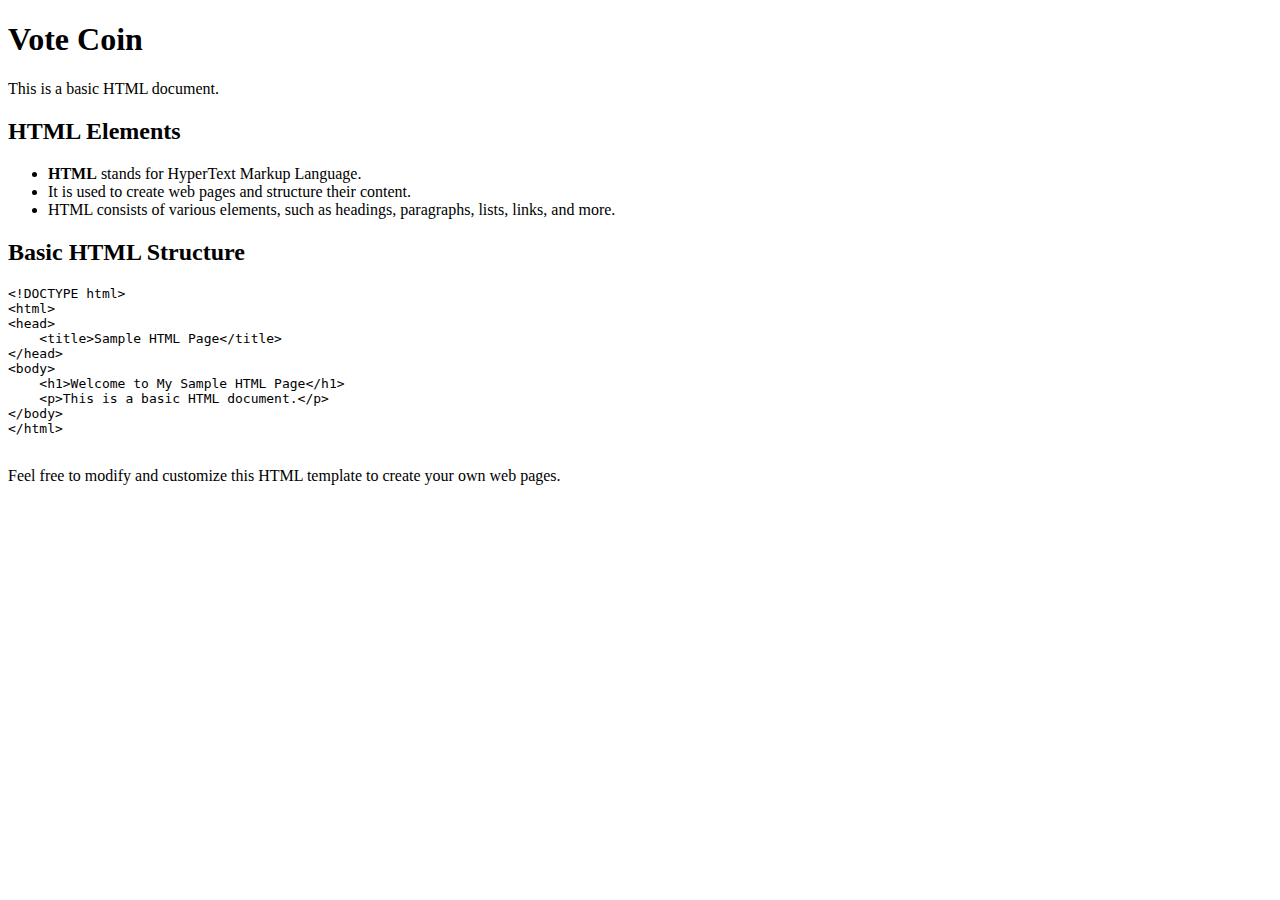
<file: DownloadWebsite/index.html>
<!DOCTYPE html>

<html>
<head>
    <title>Vote Coin</title>
</head>
<body>
    <h1>Vote Coin</h1>
    <p>This is a basic HTML document.</p>
    
    <h2>HTML Elements</h2>
    <ul>
        <li><strong>HTML</strong> stands for HyperText Markup Language.</li>
        <li>It is used to create web pages and structure their content.</li>
        <li>HTML consists of various elements, such as headings, paragraphs, lists, links, and more.</li>
    </ul>

    <h2>Basic HTML Structure</h2>
    <pre>
&lt;!DOCTYPE html&gt;
&lt;html&gt;
&lt;head&gt;
    &lt;title&gt;Sample HTML Page&lt;/title&gt;
&lt;/head&gt;
&lt;body&gt;
    &lt;h1&gt;Welcome to My Sample HTML Page&lt;/h1&gt;
    &lt;p&gt;This is a basic HTML document.&lt;/p&gt;
&lt;/body&gt;
&lt;/html&gt;
    </pre>

    <p>Feel free to modify and customize this HTML template to create your own web pages.</p>
</body>
</html>
</file>
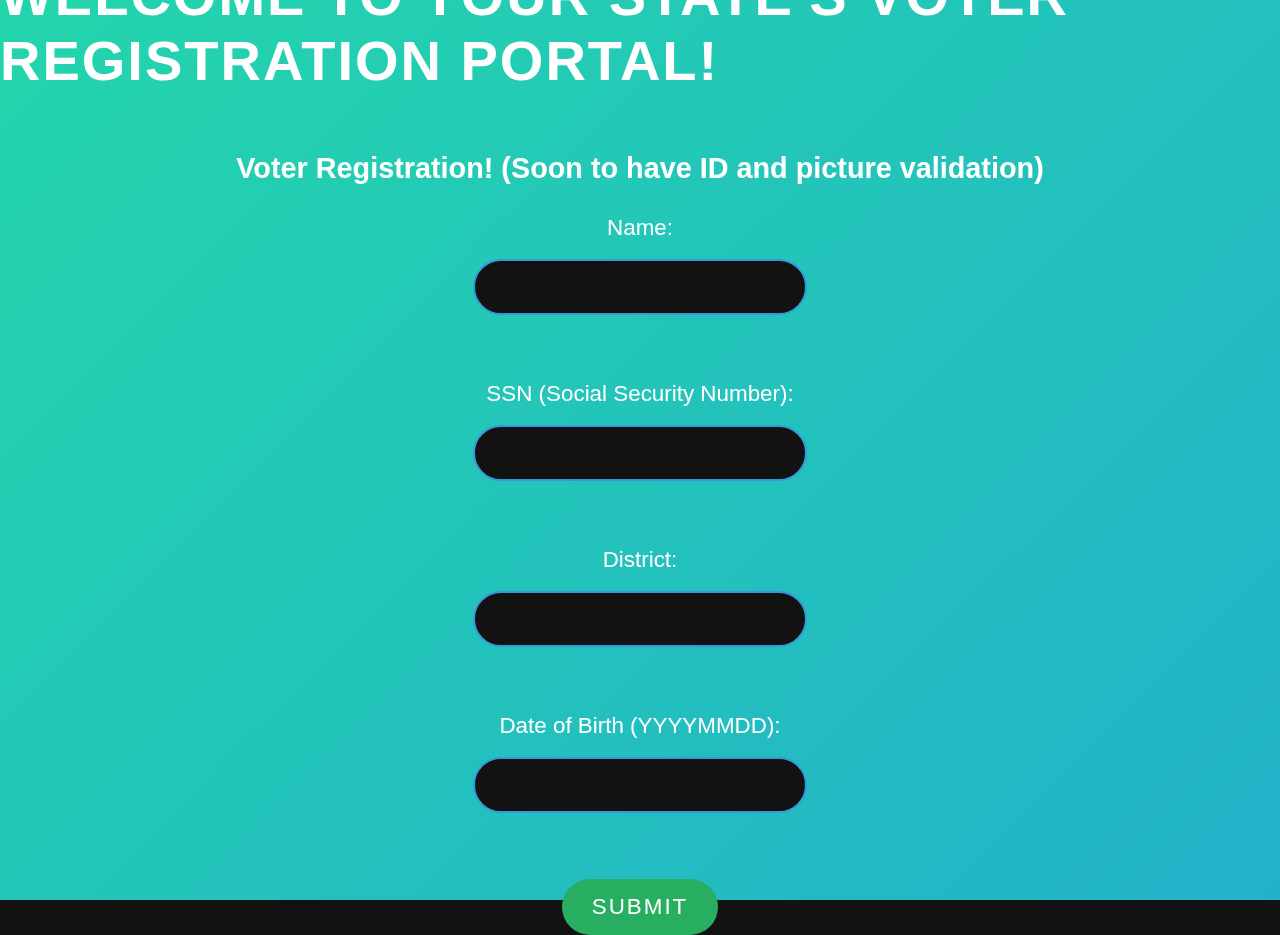
<file: registrationWebsite/index.html>
<!DOCTYPE html>
<html lang="en">

<head>
    <meta charset="UTF-8">
    <meta name="viewport" content="width=device-width, initial-scale=1.0">
    <title>Voter Registration</title>
    <link rel="stylesheet" href="regCSS.css">
</head>

<body>

<h1>Welcome to Your State's voter registration portal!</h1>

<h3>Voter Registration! (Soon to have ID and picture validation)</h3>

<form id="registration-form" onsubmit="checkData(event)">
    <label for="name">Name:</label><br>
    <input type="text" id="name" name="name"><br><br>

    <label for="ssn">SSN (Social Security Number):</label><br>
    <input type="text" id="ssn" name="ssn"><br><br>

    <label for="district">District:</label><br>
    <input type="text" id="district" name="district"><br><br>

    <label for="dob">Date of Birth (YYYYMMDD):</label><br>
    <input type="text" id="dob" name="dob"><br><br>

    <input type="submit" value="Submit">
</form>



<div id="data-container"></div>

<script>
    function hashString(str) {
        // Simple hash function for demonstration purposes
        let hash = 0;
        if (str.length === 0) {
            return hash;
        }
        for (let i = 0; i < str.length; i++) {
            const char = str.charCodeAt(i);
            hash = (hash << 5) - hash + char;
            hash = hash & hash; // Convert to 32bit integer
        }
        return hash;
    }

    function doubleHashString(str) {
        let doubleHash = str;
        for (let i = 0; i < 5; i++) { // Concatenate the hash 5 times for a longer string
            doubleHash += hashString(doubleHash.toString());
        }
        return doubleHash;
    }

    function checkData(event) {
        event.preventDefault();
        const name = document.getElementById('name').value;
        const ssn = document.getElementById('ssn').value;
        const district = document.getElementById('district').value;
        const dob = document.getElementById('dob').value;

        fetch('information.json')
            .then(response => response.json())
            .then(data => {
                const matchedData = data.find(item => item.Name === name && item.SSN === parseInt(ssn) && item.District === parseInt(district) && item.DOB === dob);
                if (matchedData) {
                    const dataContainer = document.getElementById('data-container');
                    const hashedString = hashString(name + ssn + district + dob);
                    const doubleHashedString = doubleHashString(hashedString.toString());
                    const paragraph = document.createElement('p');
                    paragraph.textContent = `Your unique identifier: ${doubleHashedString}`;
                    dataContainer.appendChild(paragraph);
                } else {
                    alert('No matching data found in the database.');
                }
            })
            .catch(error => {
                console.error('Error fetching data:', error);
            });
    }
    function sendDataToServer(data) {
        const url = 'http://127.0.0.1:3000'
        fetch(url, {
            method: 'POST',
            headers: {
                'Content-Type': 'application/json',
            },
            body: JSON.stringify({ identifier: data }),
        })
            .then(response => console.log('Data sent successfully:', response))
            .catch(error => console.error('Error sending data:', error));
    }
</script>

<div class="background" id="background">
</div>
</body>

</html>
</file>
<file: registrationWebsite/regCSS.css>
body {
    background-color: #121212;
    color: #ffffff;
    font-family: 'Arial', sans-serif;
    display: flex;
    flex-direction: column;
    align-items: center;
    justify-content: center;
    height: 100vh;
    margin: 0;
    overflow: hidden;
    position: relative;
}

h1 {
    font-size: 3.5rem;
    margin-bottom: 30px;
    text-transform: uppercase;
    letter-spacing: 2px;
}

h3 {
    font-size: 1.8rem;
    margin-bottom: 30px;
}

#registration-form {
    display: flex;
    flex-direction: column;
    align-items: center;
}

label {
    font-size: 1.4rem;
}

input[type="text"], input[type="date"] {
    padding: 15px;
    margin-bottom: 30px;
    border-radius: 50px;
    border: 2px solid #3498db;
    background-color: #121212;
    color: #ffffff;
    width: 300px;
    font-size: 1.2rem;
}

input[type="text"]:focus, input[type="date"]:focus {
    outline: none;
    border-color: #e67e22;
}

input[type="submit"] {
    padding: 15px 30px;
    border-radius: 50px;
    border: none;
    background-color: #27ae60;
    color: #ffffff;
    font-size: 1.4rem;
    cursor: pointer;
    text-transform: uppercase;
    letter-spacing: 2px;
    transition: all 0.3s ease;
}

input[type="submit"]:hover {
    background-color: #2ecc71;
}

#data-container {
    display: flex;
    flex-direction: column;
    align-items: center;
    margin-top: 40px;
}

#data-container p {
    font-family: 'Arial', sans-serif;
    font-size: 1.4rem;
    background-color: #3498db;
    padding: 20px;
    border-radius: 50px;
    box-shadow: 0 8px 16px rgba(0, 0, 0, 0.2);
    margin-bottom: 40px;
    text-align: center;
    text-transform: uppercase;
    letter-spacing: 1px;
}

.background {
    position: fixed;
    top: 0;
    left: 0;
    width: 100%;
    height: 100%;
    background: linear-gradient(-45deg, #ee7752, #e73c7e, #23a6d5, #23d5ab);
    background-size: 400% 400%;
    -webkit-animation: gradientBG 15s ease infinite;
    -moz-animation: gradientBG 15s ease infinite;
    animation: gradientBG 15s ease infinite;
    z-index: -1;
}

@-webkit-keyframes gradientBG {
    0% {
        background-position: 0% 50%;
    }
    50% {
        background-position: 100% 50%;
    }
    100% {
        background-position: 0% 50%;
    }
}

@-moz-keyframes gradientBG {
    0% {
        background-position: 0% 50%;
    }
    50% {
        background-position: 100% 50%;
    }
    100% {
        background-position: 0% 50%;
    }
}

@keyframes gradientBG {
    0% {
        background-position: 0% 50%;
    }
    50% {
        background-position: 100% 50%;
    }
    100% {
        background-position: 0% 50%;
    }
}
</file>
